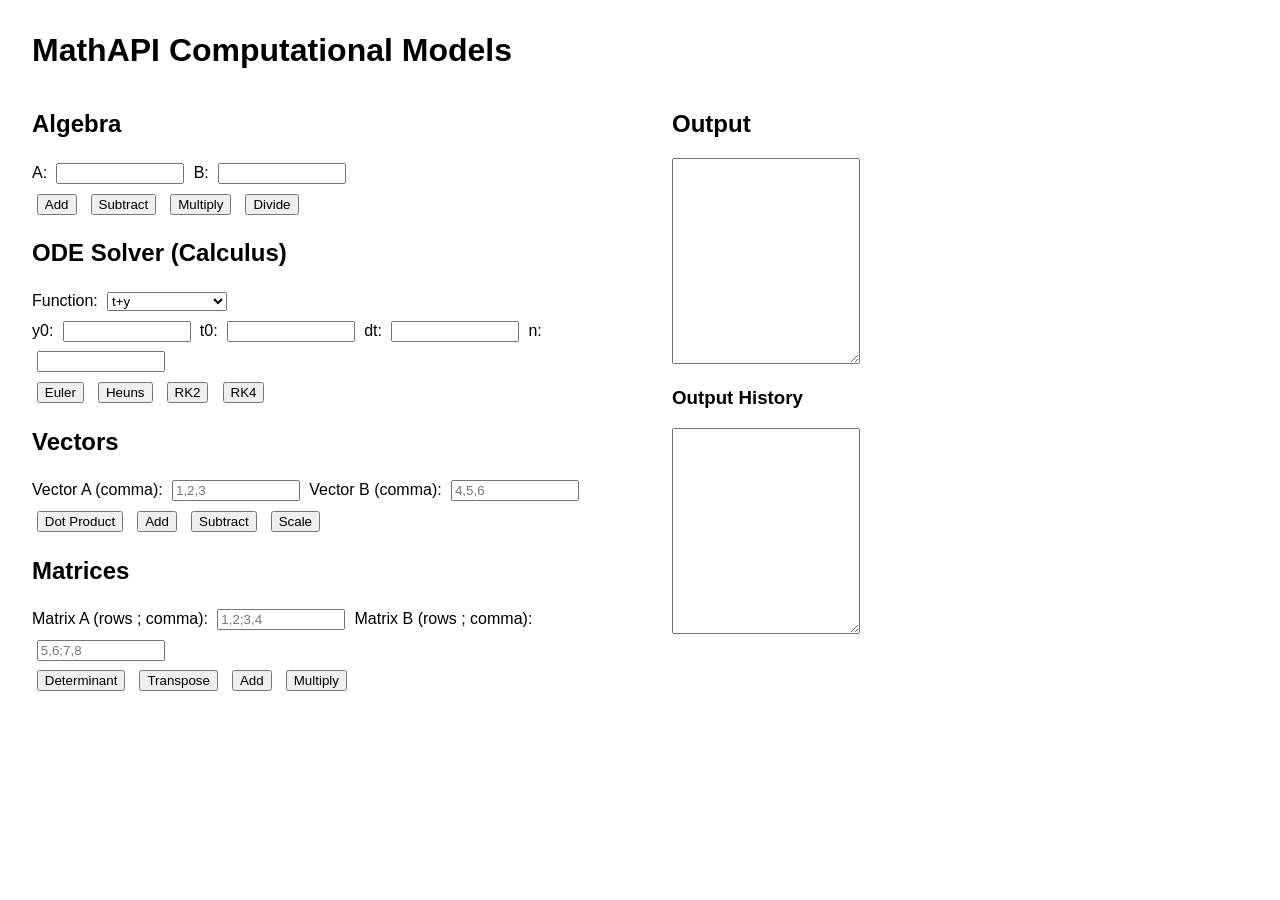
<file: index.html>
<!DOCTYPE html>
<html>
<head>
    <meta charset=""UTF-8"">
    <title>MathAPI Cloud Client</title>
    <style>
        body {
            font-family: sans-serif;
            margin: 2rem;
        }

        /* Main 2-column layout */
        .container {
            display: flex;
            gap: 2rem;
        }

        .left {
            width: 50%;
        }

        .right {
            width: 50%;
        }

        textarea {
            width: 100%;
            height: 200px;
            font-family: monospace;
        }

        input, select {
            margin: 0.3rem;
            width: 120px;
        }

        button {
            margin: 0.3rem;
        }
    </style>
</head>

<body>

    <h1>MathAPI Computational Models</h1>

    <div class="container">
        <div class="left">
            <h2>Algebra</h2>

            <label>A:</label>
            <input id="a" type="number">
            <label>B:</label>
            <input id="b" type="number">

            <br>
            <button onclick=""algebra('add')">Add</button>
            <button onclick=""algebra('subtract')">Subtract</button>
            <button onclick=""algebra('multiply')">Multiply</button>
            <button onclick=""algebra('divide')">Divide</button>

            <h2>ODE Solver (Calculus)</h2>

            <label>Function:</label>
            <select id="func">
                <option value="tplusy">t+y</option>
                <option value="linear">2·y</option>
                <option value="sin">sin(t)</option>
                <option value="exp">exp(t)</option>
                <option value="quad">y²</option>
                <option value="logistic">logistic</option>
                <option value="harmonic">-t</option>
                <option value="damped">-0.3y</option>
                <option value="tcosy">t·cos(y)</option>
                <option value="cubic">y³-y</option>
                <option value="forced">sin(t)-y</option>
                <option value="mix">exp(t)+y</option>
            </select>
            <br>

            <label>y0:</label>
            <input id="y0" type="number">

            <label>t0:</label>
            <input id="t0" type="number">

            <label>dt:</label>
            <input id="dt" type="number">

            <label>n:</label>
            <input id="n" type="number">

            <br>
            <button onclick="calc('Euler')">Euler</button>
            <button onclick="calc('Heuns')">Heuns</button>
            <button onclick="calc('RK2')">RK2</button>
            <button onclick="calc('RK4')">RK4</button>

            <h2>Vectors</h2>

            <label>Vector A (comma):</label>
            <input id="vA" type="text" placeholder="1,2,3">

            <label>Vector B (comma):</label>
            <input id="vB" type="text" placeholder="4,5,6">

            <br>

            <button onclick="vector('dot')">Dot Product</button>
            <button onclick="vector('add')">Add</button>
            <button onclick="vector('subtract')">Subtract</button>
            <button onclick="vector('scale')">Scale</button>

            <h2>Matrices</h2>

            <label>Matrix A (rows ; comma):</label>
            <input id="mA" type="text" placeholder="1,2;3,4">

            <label>Matrix B (rows ; comma):</label>
            <input id="mB" type="text" placeholder="5,6;7,8">

            <br>

            <button onclick="matrix('determinant')">Determinant</button>
            <button onclick="matrix('transpose')">Transpose</button>
            <button onclick="matrix('add')">Add</button>
            <button onclick="matrix('multiply')">Multiply</button>

        </div>

        <!-- RIGHT SIDE -->
        <div class=""right"">
            <h2>Output</h2>
            <textarea id=""output"" readonly></textarea>

            <h3>Output History</h3>
            <textarea id=""history"" readonly></textarea>
        </div>

    </div>

    <script>
        // Change this when deployed
        const BASE = ""http://localhost:5130"";


        function writeOutput(text) {
            const box = document.getElementById("output");
            box.value = text;
        }

        function appendHistory(text) {
            const h = document.getElementById("history");
            h.value += text + ""\n"";
        }

        async function algebra(method) {
            const a = parseFloat(document.getElementById("a").value);
            const b = parseFloat(document.getElementById("b").value);

            const resp = await fetch(`${BASE}/algebra/${method}`, {
                method: "POST",
                headers: { "Content-Type": "application/json" },
                body: JSON.stringify({ a, b })
            });

            const data = await resp.json();
            const text = `Algebra | ${method}(${a}, ${b}) = ${data.result}`;

            writeOutput("Result: " + data.result);
            appendHistory("Result: " + data.result);
        }

        async function calc(method) {
            const func = document.getElementById("func").value;
            const y0   = parseFloat(document.getElementById("y0").value);
            const t0   = parseFloat(document.getElementById("t0").value);
            const dt   = parseFloat(document.getElementById("dt").value);
            const n    = parseInt(document.getElementById("n").value);

            const resp = await fetch(`${BASE}/calculus/${method}`, {
                method: "POST",
                headers: { "Content-Type": "application/json" },
                body: JSON.stringify({ func, y0, t0, dt, n })
            });

            const data = await resp.json();
            const text = `ODE | ${method}(${func}, y0=${y0}, t0=${t0}, dt=${dt}, n=${n}) = ${data.result}`;

            writeOutput("Result: " + data.result);
            appendHistory("Result: " + data.result);
        }

        function parseVector(str) {
            return str.split(",").map(Number);
        }

        async function vector(method) {
            const A = parseVector(document.getElementById("vA").value);
            const B = parseVector(document.getElementById("vB").value);

            const resp = await fetch(`${BASE}/vectors/${method}`, {
                method: "POST",
                headers: { "Content-Type": "application/json" },
                body: JSON.stringify({ A, B })
            });

            const data = await resp.json();
            const text = `Vector | ${method}([${A}], [${B}]) = ${data.result}`;

            writeOutput("Result: " + data.result);
            appendHistory(text);
        }

        function parseMatrix(str) {
            return str.split(";").map(
                row => row.split(",").map(Number)
            );
        }

        async function matrix(method) {
            const A = parseMatrix(document.getElementById("mA").value);
            let payload = { A };

            // If method requires two matrices, include B
            if (method === "add" || method === "multiply") {
                const B = parseMatrix(document.getElementById("mB").value);
                payload = { A, B };
            }

            const resp = await fetch(`${BASE}/matrices/${method}`, {
                method: "POST",
                headers: { "Content-Type": "application/json" },
                body: JSON.stringify(payload)
            });

            const data = await resp.json();
            const text = `Matrix | ${method}(${JSON.stringify(payload)}) = ${JSON.stringify(data.result)}`;

            writeOutput("Result: " + JSON.stringify(data.result));
            appendHistory(text);
        }
    </script>
</body>
</html>
</file>
